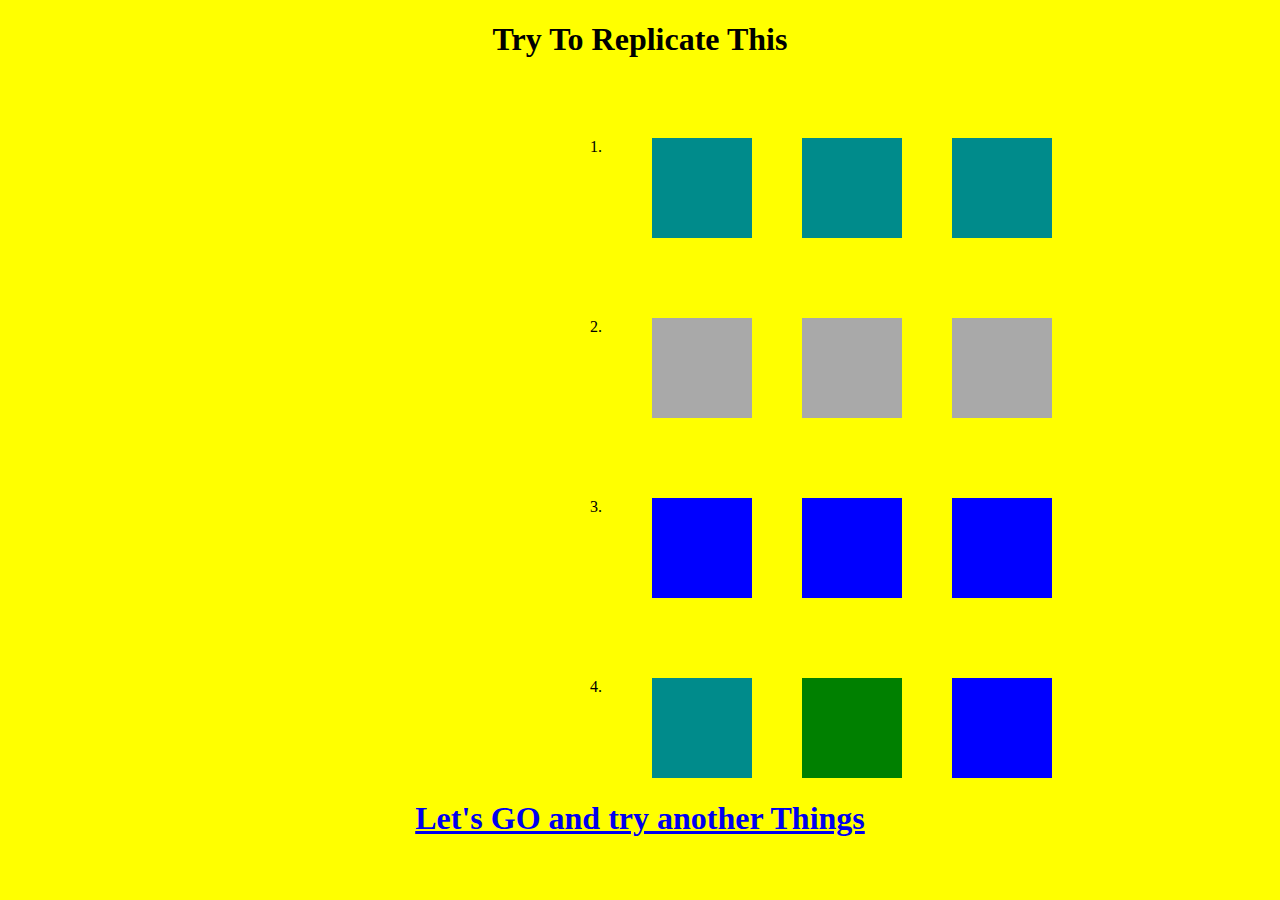
<file: index.html>
<!DOCTYPE html>
<html lang="en">
<head>
    <meta charset="UTF-8">
    <meta http-equiv="X-UA-Compatible" content="IE=edge">
    <meta name="viewport" content="width=device-width, initial-scale=1.0">
    <title>Document</title>
    <link rel="stylesheet" href="style.css">
</head>
<body>
    <h1>Try To Replicate This</h1>
    <ol type="1">
        <li>
            1.
            <div class="square" id="square"></div>
            <div class="square" id="square"></div>
            <div class="square" id="square"></div>
        </li>
        <li>
            2.
            <div class="square1" id="square1"></div>
            <div class="square1" id="square1"></div>
            <div class="square1" id="square1"></div>

        </li>
        <li>
            3.
            <div class="square2"></div>
            <div class="square2"></div>
            <div class="square2"></div>

        </li>
        <li>
            4.
            <div class="square3a"></div>
            <div class="square3b"></div>
            <div class="square3c"></div>

        </li>
    </ol>
    <h1><a href="index1.html">Let's GO and try another Things</a></h1>
</body>
</html>
</file>
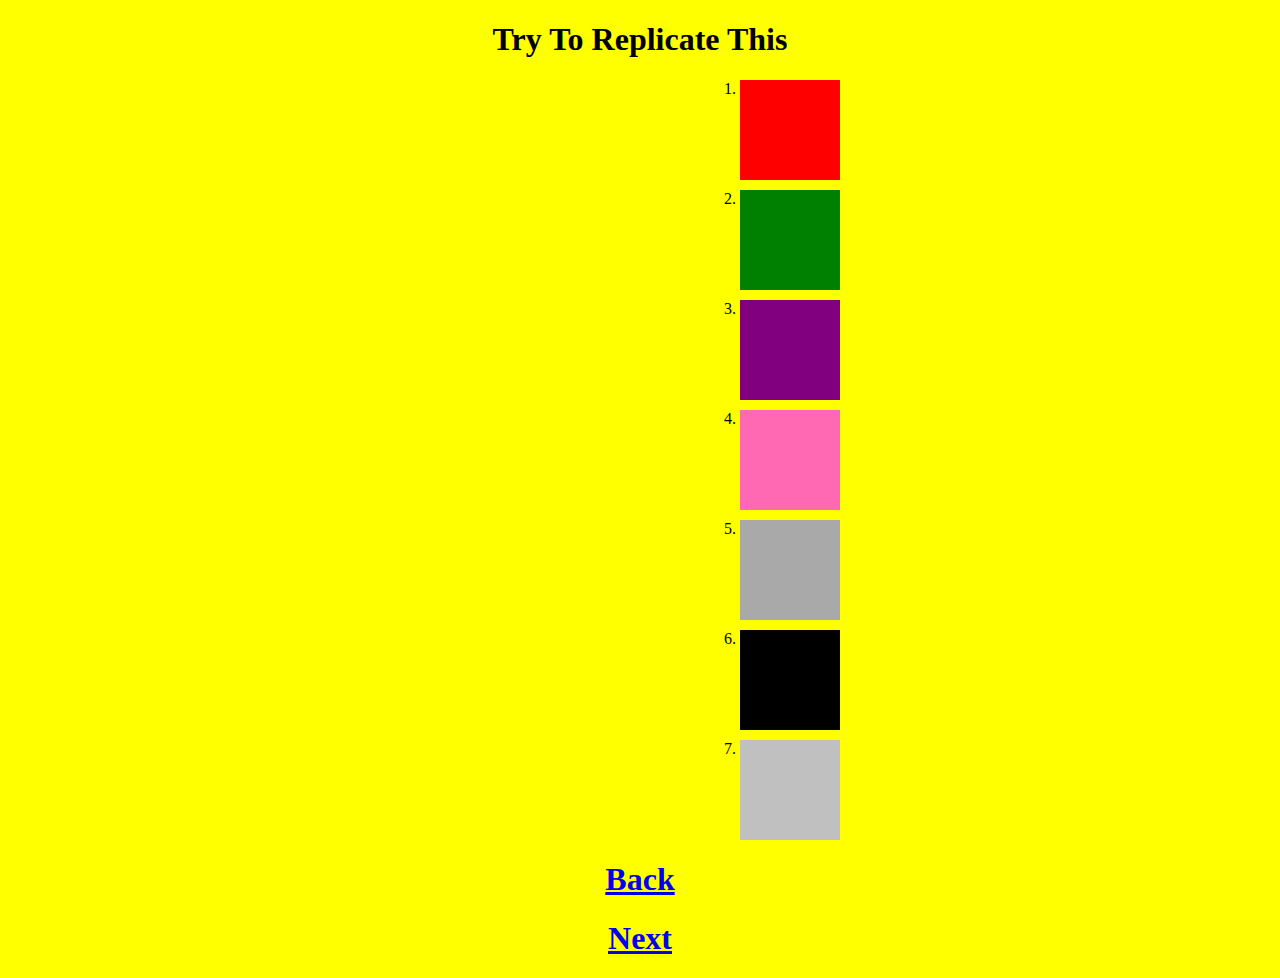
<file: index1.html>
<!DOCTYPE html>
<html lang="en">
<head>
    <meta charset="UTF-8">
    <meta http-equiv="X-UA-Compatible" content="IE=edge">
    <meta name="viewport" content="width=device-width, initial-scale=1.0">
    <title>Document</title>
    <link rel="stylesheet" href="style1.css">
</head>
<body>
   <h1>Try To Replicate This</h1>
    <ol>
        <li>
            <div class="box1"></div>
        </li>
        <li>
            <div class="box2"></div>
        </li>
        <li>
            <div class="box3"></div>
        </li>
        <li>
            <div class="box4"></div>
        </li>
        <li>
            <div class="box5"></div>
        </li>
        <li>
            <div class="box6"></div>
        </li>
        <li>
            <div class="box7"></div>
        </li>
    </ol>
    <h1><a href="index.html">Back</a></h1>
    <h1><a href="index2.html">Next</a></h1>
</body>
</html>
</file>
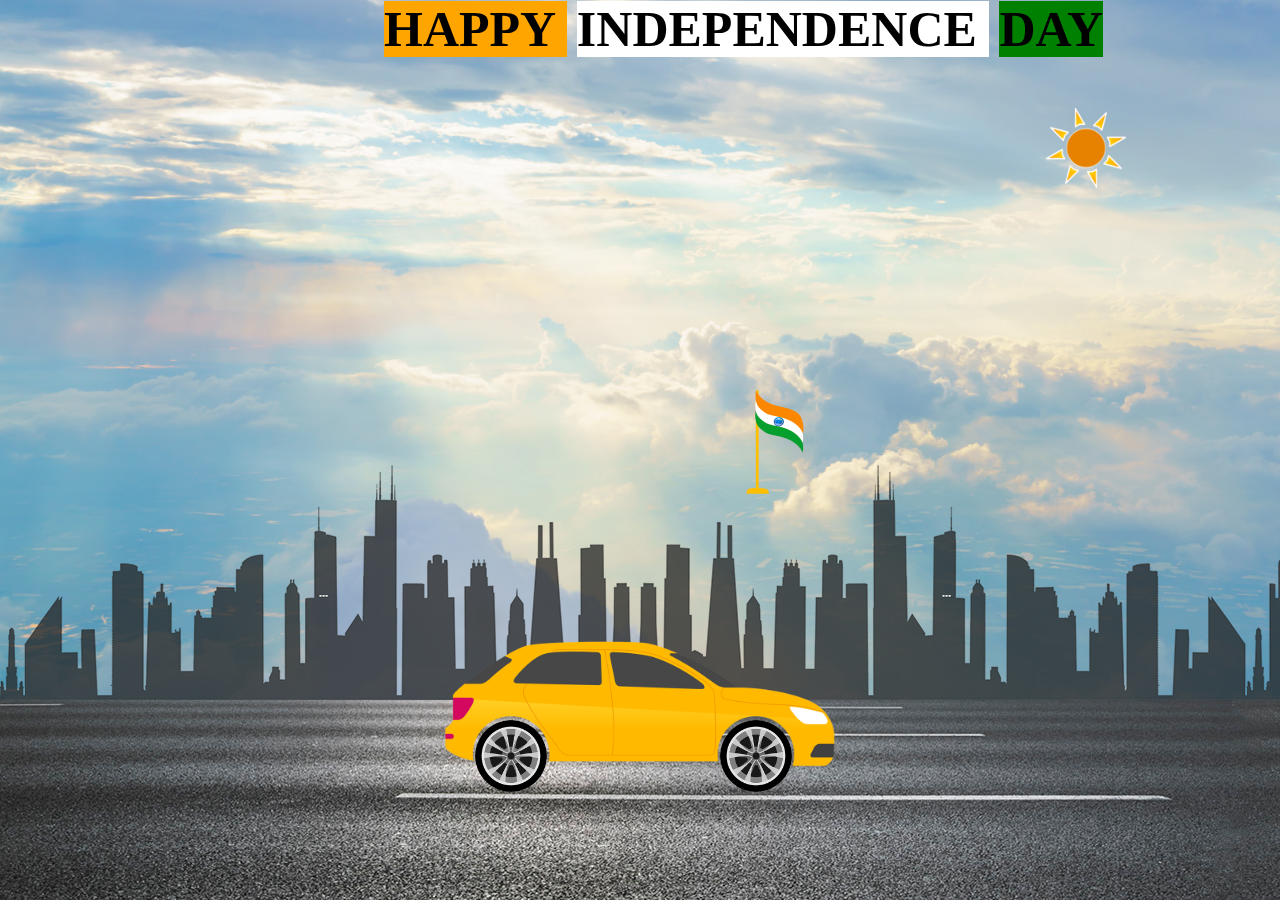
<file: index2.html>
<!DOCTYPE html>
<html lang="en">
<head>
    <meta charset="UTF-8">
    <meta http-equiv="X-UA-Compatible" content="IE=edge">
    <meta name="viewport" content="width=device-width, initial-scale=1.0">
    <title>Document</title>
    <link rel="stylesheet" href="style2.css">
</head>
<body>
    <div class="hero">
        <h1><span>HAPPY </span><span class="h1">INDEPENDENCE </span><B>DAY</B></h1>
        <div class="sun">
            <img src="sun.png" alt="">
        </div>
        <div class="flag">
            <img src="flag.png" alt="">
        </div>
        <div class="highway"></div>
            <div class="city"></div>
            <div class="car">
                <img src="car.png" alt="">
            </div>
            <div class="wheel">
                <img src="wheel.png" alt="" class="back-wheel">
                <img src="wheel.png" alt="" class="front-wheel">
            </div>
    </div>
</body>
</html>
</file>
<file: style.css>
body{
    background-color: yellow;
    margin: 0;
    padding: 0;
}
h1{
    text-align: center;
}
ol li{
    display: flex;
    column-gap: 50px;
    margin: 80px 0 0 550px;
}
.square{
    background-color: darkcyan;
    width: 100px;
    height: 100px;
    animation: square 5s infinite;
}
@keyframes square{
    0%{
      transform: matrix(1,-0.3,0,1,0,0);  
    }
    100%{
        transform: matrix(1,0.5,0,1,0,0);
    }
}
.square1{
    background-color: darkgrey;
    width: 100px;
    height: 100px;
    animation: square1 5s infinite;
}
@keyframes square1{
    0%{
        transform: matrix(-1,-0.7,0,1,0,0);
    }
    100%{
        transform: matrix(-1,0.5,0,1,0,0);
    }
}
.square2{
    background-color: blue;
    width: 100px;
    height: 100px; 
    animation: example 2s infinite;
}
@keyframes example{
    0%{
        transform: rotate(0deg);
    }
    100%{
        transform: rotate(1turn);
    }
}
.square3a{
    background-color: darkcyan;
    width: 100px;
    height: 100px;
    animation: boxa 2s infinite;
}
@keyframes boxa{
    0%{
        transform: scale(1,1);
    }
    100%{
        transform: scale(1,0.5);
    }
}
.square3b{
    background-color: green;
    width: 100px;
    height: 100px;
    animation: boxb 2s infinite;
}
@keyframes boxb{
    0%{
        transform: scale(1,1);
    }
    100%{
        transform: scale(0.5,1);
    }
}
.square3c{
    background-color: blue;
    width: 100px;
    height: 100px;
    animation: boxc 2s infinite;
}
@keyframes boxc{
    0%{
        transform: rotate(180deg);
    }
    100%{
        transform: rotate(-1turn);
    }
}
</file>
<file: style1.css>
body{
    padding: 0;
    margin: 0;
    background-color: yellow;
}
h1{
    text-align: center;
}
ol li{
    margin-left: 700px;
    row-gap: 30px;
}
li{
    margin-top: 10px;
}
.box1{
    height: 100px;
    width: 100px;
    background-color: red;
    transition: height 4s ,width 2s;
}
.box1:hover{
    width: 400px;
    height: 100px;
}
.box2{
    width: 100px;
    height: 100px;
   transition: height 4s ,width 2s;
    background-color: green;
}
.box2:hover{
    width: 300px;
    height: 300px;
}
.box3{
    width: 100px;
    height: 100px;
    background-color: purple;
    transition: height 4s ,width 2s;
}
.box3:hover{
    width: 400px;
    height: 100px;
}
.box4{
    background-color: hotpink;
    width: 100px;
    height: 100px;
    transition: height 4s ,width 2s;
}
.box4:hover{
    width: 400px;
    height: 100px;
}
.box5{
    background-color: darkgrey;
    width: 100px;
    height: 100px;
    transition: height 4s ,width 2s;
}
.box5:hover{
    width: 400px;
    height: 100px;
}
.box6{
    background-color: black;
    width: 100px;
    height: 100px;
    transition: height 4s ,width 2s;
}
.box6:hover{
    width: 400px;
    height: 100px;
}
.box7{
    background-color: silver;
    width: 100px;
    height: 100px;
    transition: height 4s ,width 2s;
}
.box7:hover{
     width: 400px;
    height: 100px;
}
</file>
<file: style2.css>
*{
    margin: 0;
    padding: 0;
}
.hero{
    height: 100vh;
    width: 100%;
    background-image: url(sky.jpg);
    background-size: cover;
    position: relative;
    overflow-x: hidden;
}
.sun{
    position: absolute;
    top: 12%;
    right: 12%;
    animation: sun 20s infinite;
}
@keyframes sun{
    100%{
        transform: translatex(-100px);
    }
}
.sun img{
    height: 80px;
    width: 80px;
    /* background-color: transparent; */
}
.flag{
    position: absolute;
    left: 54%;
    top: 370px;
    border-radius: 50%;
    z-index: 3;
}
.flag img{
    height: 150px;
    width: 150px;
}
h1{
    position: absolute;
    left: 30%;
    font-size: 50px;
}
.h1{
    background-color: #fff;
    margin: 0 10px 0 10px;
}
span{
    background-color: orange;
}
B{
    background-color: green;
}
.highway{
    height: 200px;
    width: 500%;
    display: block;
    background-image: url(road.jpg);
    position: absolute;
    bottom: 0;
    left: 0;
    right: 0;
    z-index: 1;
    animation: highway 5s linear infinite;

}
@keyframes highway{
    100%{
        transform: translateX(-3400px);
    }
}
.city{
    height: 250px;
    width: 500%;
    background-image: url(city.png);
    position: absolute;
    bottom: 200px;
    left: 0;
    right: 0;
    z-index: 1;
    background-repeat: repeat-x;
    animation: city 20s linear infinite;
}
@keyframes city{
    100%{
        transform: translateX(-1400px);
    }
}
.car{
    width: 400px;
    left: 50%;
    bottom: 100px;
    transform: translateX(-50%);
    position: absolute;
    z-index: 2;
}
.car img{
    width: 100%;
    animation: car 1s linear infinite;
}
@keyframes car{
    0%{
        transform: translateY(-1px);
    }
    50%{
        transform: translateY(5px);
    }
    100%{
        transform: translateY(-1px);
    }
}
.wheel{
    left: 50%;
    bottom: 180px;
    transform: translateX(-50%);
    position: absolute;
    z-index: 2;
}
.wheel img{
    width: 72px;
    height: 72px;
    animation: wheel 1s linear infinite;
}
.back-wheel{
    left: -165px;
    position: absolute;
}
.front-wheel{
    left: 80px;
    position: absolute;
}
@keyframes wheel{
    100%{
        transform: rotate(4turn);
    }
}
</file>
